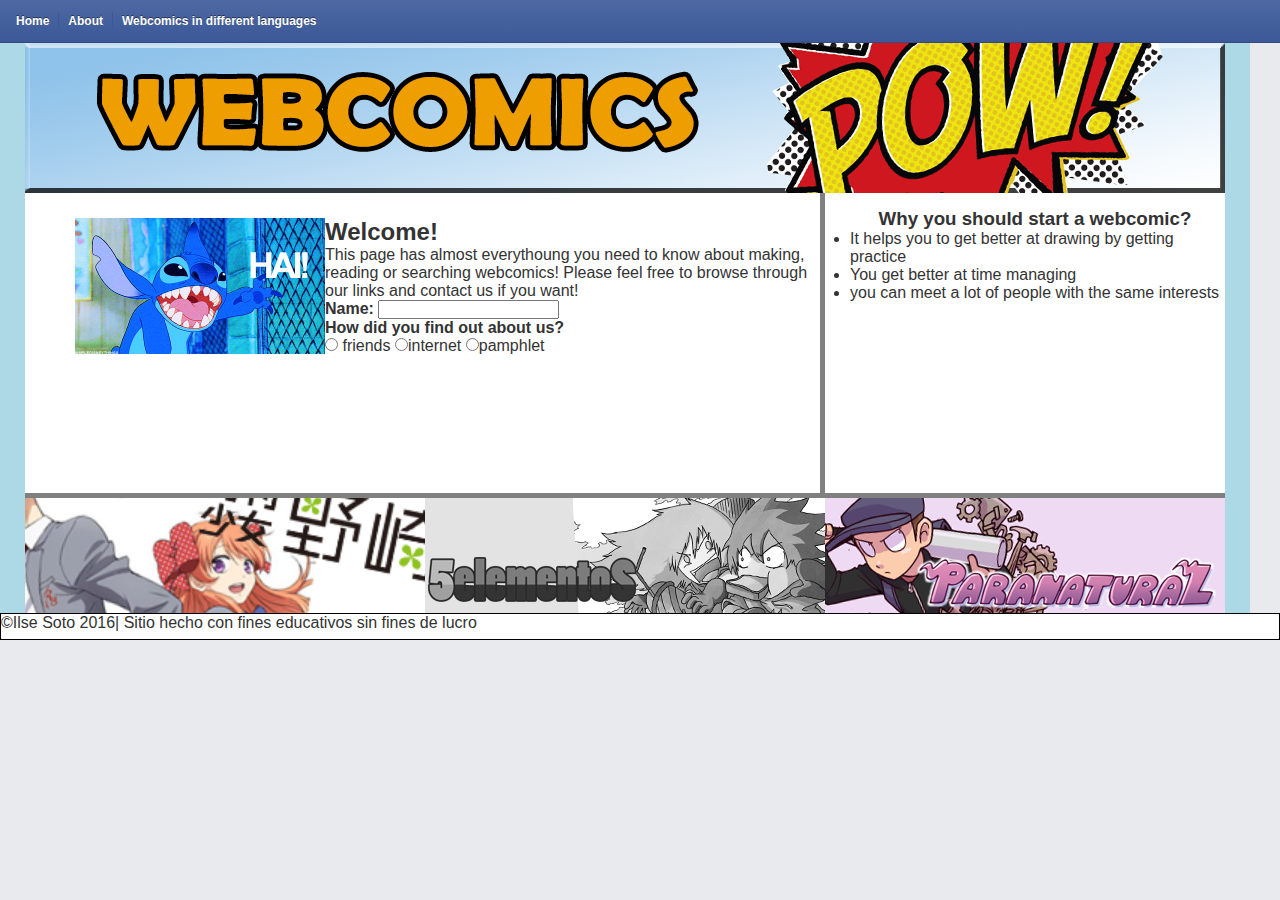
<file: index.html>
<!DOCTYPE html>
<html lang="en">
<head>
	<meta charset="UTF-8">
	<title>webcomics</title>
	<link rel="stylesheet" type="text/css" href="css/design.css">
	<link rel="stylesheet" type="text/css" href="css/menu.css">
	<link rel="stylesheet" type="text/css" href="css/hovers.css">
</head>
<body>
<!--MENU-->
<ul id="nav">
    <li><a href="index.html">Home</a></li>
    <li><a href="about.html">About</a></li>
    </li>
    <li><a href="#">Webcomics in different languages</a>
    	<ul>
            <li><a href="eng.html">English</a></li>
            <li>Español</li>
            <li>日本語</li>
        </ul>
    </li>
    
</ul>

<!--PAGINA-->
<table>
	<tr>
		<div id="fondo">
			<div id="contentTop" style="background-image: url('img/Banner1.png'); "></div>
			<div id="B">
			<div id="Bdentro">
				<p><center>
					<h3>Why you should start a webcomic?</h3></center>
					<ul>
						<li>It helps you to get better at drawing by getting practice</li>
						<li>You get better at time managing</li>
						<li>you can meet a lot of people with the same interests</li>
					</ul>
					
				</p>
				</div>
			</div>
			<div id="A">
				<div id="Adentro">
				<img src="img/st.gif" height="136" width="250" style="float: left;">
					<h2>Welcome!</h2>
					<p>This page has almost everythoung you need to know about making, reading or searching webcomics! Please feel free to browse through our links and contact us if you want!</p>

					<b>Name: </b><input type="text" name="Name">
					<br>
					<b>How did you find out about us?</b><br>
					<input type="radio" name="found" value="friend"> friends  
					<input type="radio" name="found" value="net">internet  
					<input type="radio" name="found" value="pamphlet">pamphlet
					<br>
				</div>
			</div>
			<div id="imgLeft">
				<div class="hover03 column">
		<div>
			<figure><a href="nihongo.html#nozaki"><img src="img/nozakib.png" /></a></figure>
		</div>
	</div>
			</div>
			<div id=imgRight>
				<div class="hover14 column">
					<div>
						<figure><a href="eng.html#para"><img src="img/paranaturalb.png" /></a></figure>
					</div>
				</div>
			</div>
			<div id="imgCenter">
				<div class="hover08 column">
		<div>
			<figure><a href="esp.html#cinco"><img src="img/5elb.png"  /></a></figure>
		</div>
		</div>
	</div>
			</div>

		</div>
	</tr>
	<tr>
		<div id="copyRighties">©Ilse Soto 2016| Sitio hecho con fines educativos sin fines de lucro</div>
	</tr>
</table>
	
</body>
</html>
</file>
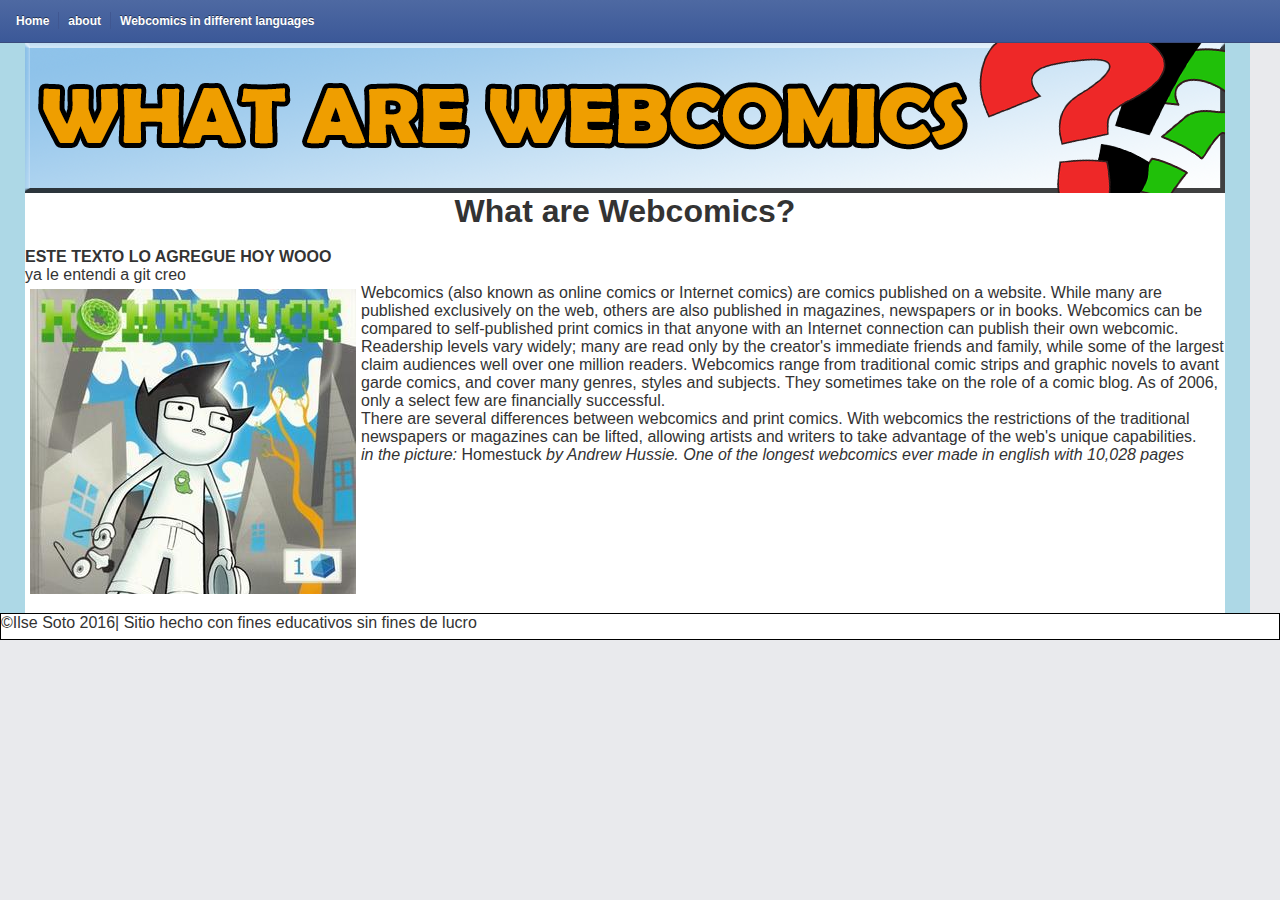
<file: about.html>
<!DOCTYPE html>
<html lang="en">
<head>
	<meta charset="UTF-8">
	<title>About | Webcomics</title>
	<link rel="stylesheet" type="text/css" href="css/design.css">
	<link rel="stylesheet" type="text/css" href="css/menu.css">
	<link rel="stylesheet" type="text/css" href="css/hovers.css">
</head>
<body>
<!--MENU-->
<ul id="nav">
    <li><a href="index.html">Home</a></li>
    <li><a href="about.html">about</a></li>
    </li>
    <li><a href="#">Webcomics in different languages</a>
    	<ul>
            <li><a href="eng.html">English</a></li>
        </ul>
    </li>
    
</ul>


<!--PAGINA-->
<table>
	<tr>
		<div id="fondo">
			<div id="contentTop"  style="background-image: url('img/Banner2.png'); "></div>
			<div id="contentBotom">
				<h1><center>What are Webcomics?</center></h1>
				<br>
				<p><b>ESTE TEXTO LO AGREGUE HOY WOOO</b><br>
					ya le entendi a git creo
				</p>
				<p>
				<img id="imgizq" src="img/hs.jpg">
					Webcomics (also known as online comics or Internet comics) are comics published on a website. While many are published exclusively on the web, others are also published in magazines, newspapers or in books.
					Webcomics can be compared to self-published print comics in that anyone with an Internet connection can publish their own webcomic. Readership levels vary widely; many are read only by the creator's immediate friends and family, while some of the largest claim audiences well over one million readers. Webcomics range from traditional comic strips and graphic novels to avant garde comics, and cover many genres, styles and subjects. They sometimes take on the role of a comic blog. As of 2006, only a select few are financially successful.
				</p>
				<p>
					There are several differences between webcomics and print comics. With webcomics the restrictions of the traditional newspapers or magazines can be lifted, allowing artists and writers to take advantage of the web's unique capabilities.
				</p>

				
				<p><i>in the picture:</i> Homestuck<i> by Andrew Hussie. One of the longest webcomics ever made in english with 10,028 pages</i></p>

			</div>

		</div>
	</tr>
	<tr>
		<div id="copyRighties">©Ilse Soto 2016| Sitio hecho con fines educativos sin fines de lucro</div>
	</tr>
</table>
	
</body>
</html>
</file>
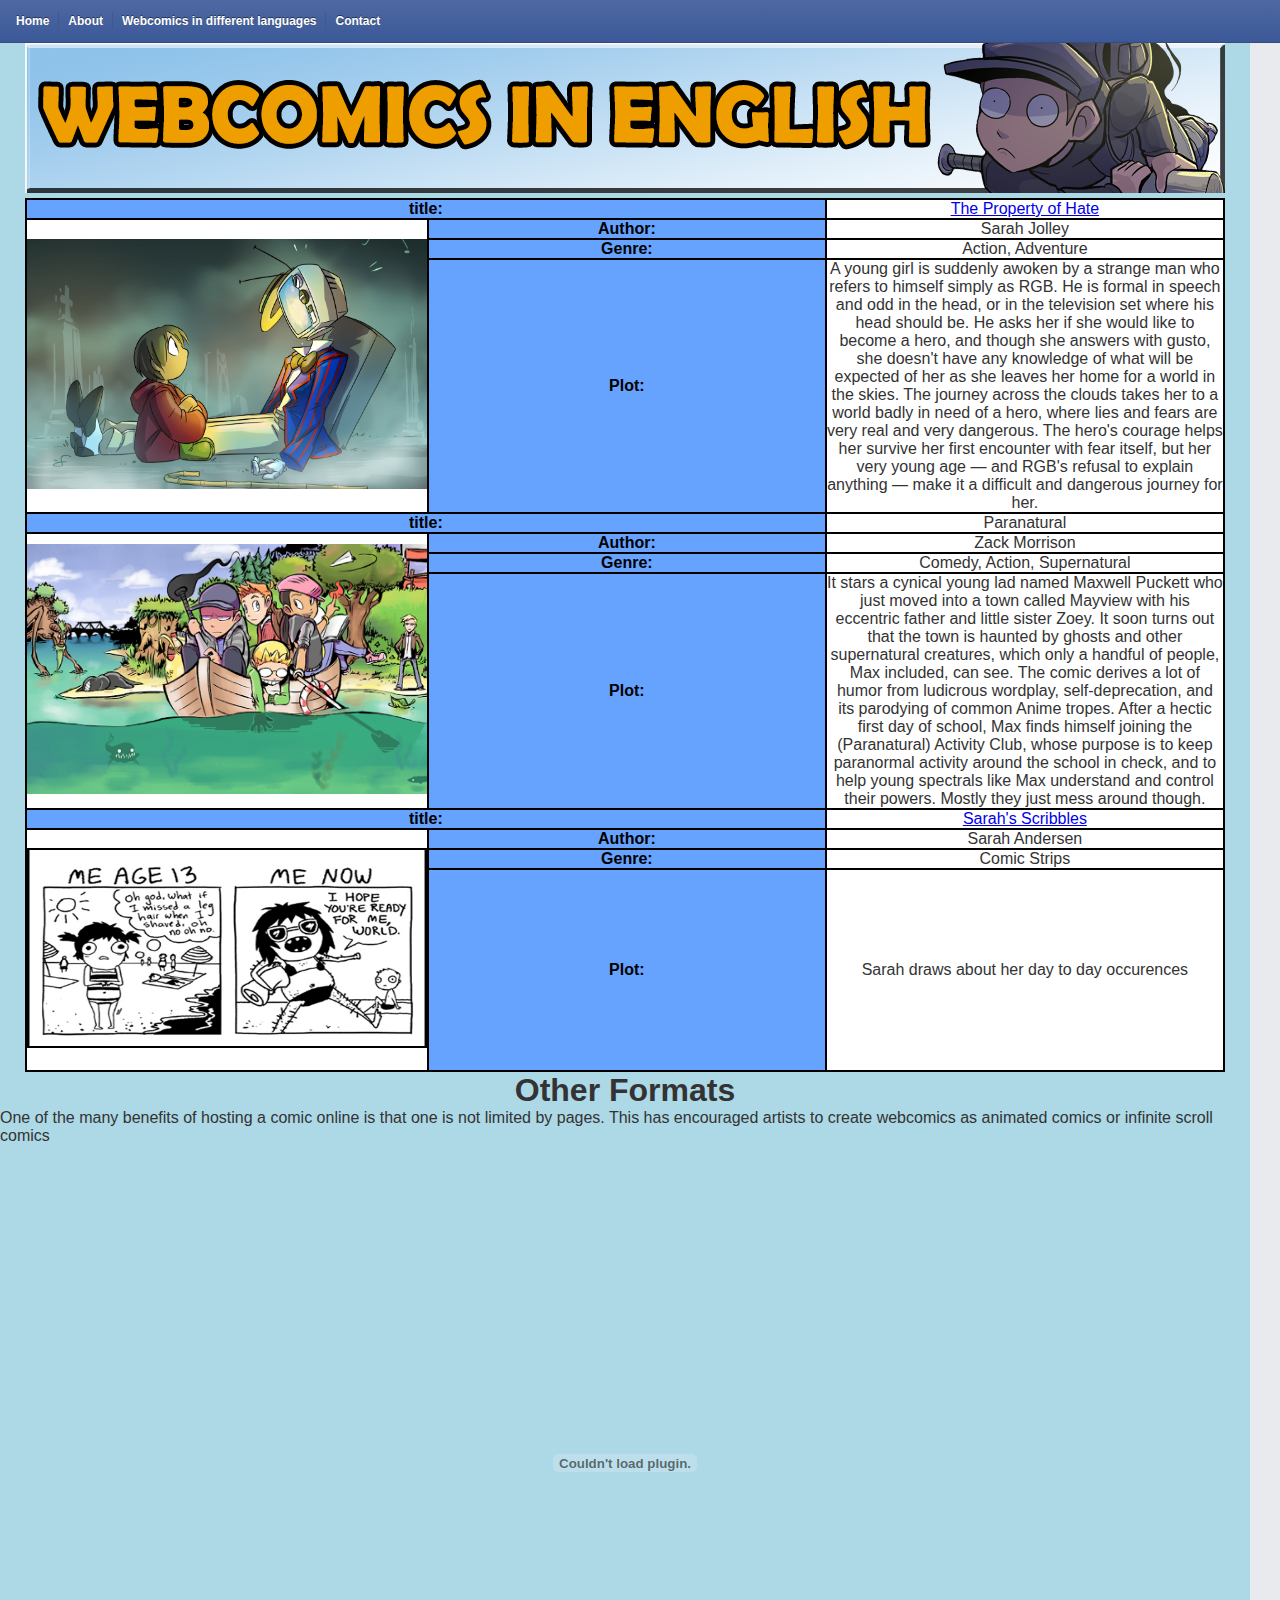
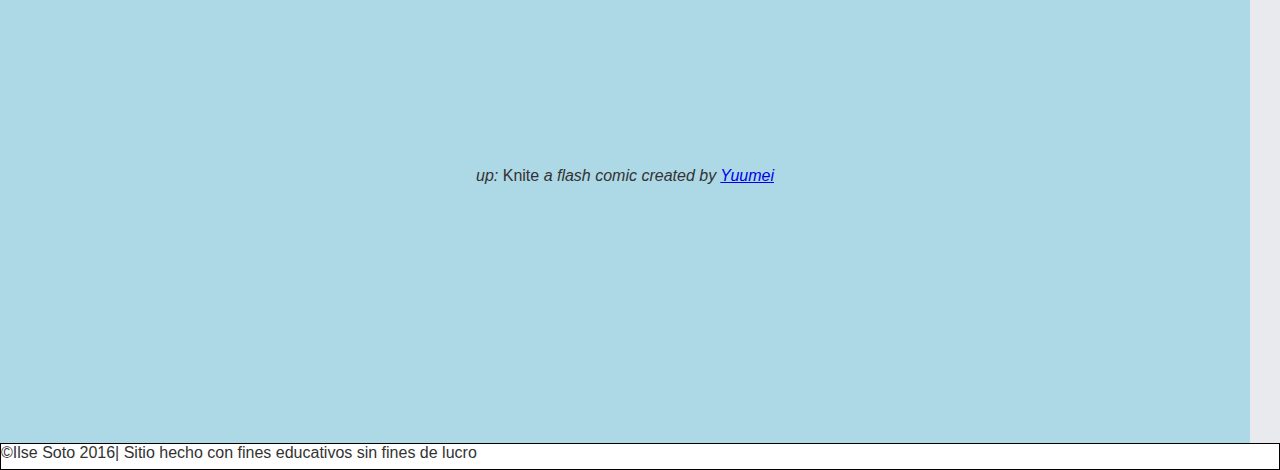
<file: eng.html>
<!DOCTYPE html>
<html lang="en">
<head>
	<meta charset="UTF-8">
	<title>English | Webcomics</title>
	<link rel="stylesheet" type="text/css" href="css/design.css">
	<link rel="stylesheet" type="text/css" href="css/menu.css">
	<link rel="stylesheet" type="text/css" href="css/hovers.css">
</head>
<body>
<!--MENU-->
<ul id="nav">
    <li><a href="index.html">Home</a></li>
    <li><a href="about.html">About</a></li>
    </li>
    <li><a href="#">Webcomics in different languages</a>
    	<ul>
            <li><a href="eng.html">English</a></li>
        </ul>
    </li>
    <li><a href="contact.html">Contact</a></li>
    
</ul>


<!--TABLA CONTENIDOS-->
<table id="tComic">
				<tr>
					<th id="pinta" colspan="3"><b>title: </b> </th> <td><a href="http://thepropertyofhate.com/TPoH/The%20Hook/1">The Property of Hate</a></td>
				</tr>
				<tr>
					<td colspan="2" rowspan="3"><img src="img/tpoh.jpg" width="400" height="250"></td>
					<th id="pinta"><b>Author:</b></th> <td>Sarah Jolley</td>
				</tr>
				<tr>
					<th id="pinta"><b>Genre: </b></th> <td>Action, Adventure</td> 
				</tr>
				<tr>
					<th id="pinta"><b>Plot: </b></th><td>A young girl is suddenly awoken by a strange man who refers to himself simply as RGB. He is formal in speech and odd in the head, or in the television set where his head should be. He asks her if she would like to become a hero, and though she answers with gusto, she doesn't have any knowledge of what will be expected of her as she leaves her home for a world in the skies.
					The journey across the clouds takes her to a world badly in need of a hero, where lies and fears are very real and very dangerous. The hero's courage helps her survive her first encounter with fear itself, but her very young age — and RGB's refusal to explain anything — make it a difficult and dangerous journey for her.</td>
				</tr>

				<tr>
					<th id="pinta" colspan="3"><b>title: </b> </th> <td><a href="http://paranatural.net/"><a name="para">Paranatural</a></td>
				</tr>
				<tr>

					<td colspan="2" rowspan="3"><img src="img/paranatural.png" width="400" height="250"></td>
					<th id="pinta"><b>Author:</b></th> <td>Zack Morrison</td>
				</tr>
				<tr>
					<th id="pinta"><b>Genre: </b></th> <td>Comedy, Action, Supernatural</td> 
				</tr>
				<tr>
					<th id="pinta"><b>Plot: </b></th><td>It stars a cynical young lad named Maxwell Puckett who just moved into a town called Mayview with his eccentric father and little sister Zoey. It soon turns out that the town is haunted by ghosts and other supernatural creatures, which only a handful of people, Max included, can see. The comic derives a lot of humor from ludicrous wordplay, self-deprecation, and its parodying of common Anime tropes.
					After a hectic first day of school, Max finds himself joining the (Paranatural) Activity Club, whose purpose is to keep paranormal activity around the school in check, and to help young spectrals like Max understand and control their powers. Mostly they just mess around though.</td>
				</tr>
				<tr>
					<th id="pinta" colspan="3"><b>title: </b> </th> <td><a href="http://sarahcandersen.com/">Sarah's Scribbles</a></td>
				</tr>
				<tr>
					<td colspan="2" rowspan="3"><img src="img/sarah.jpg" width="400" height="200"></td>
					<th id="pinta"><b>Author:</b></th> <td>	Sarah Andersen</td>
				</tr>
				<tr>
					<th id="pinta"><b>Genre: </b></th> <td>Comic Strips</td> 
				</tr>
				<tr>
					<th id="pinta"><b>Plot: </b></th><td style="height: 200px;">Sarah draws about her day to day occurences</td>
				</tr>
			</table>



<!--PAGINA-->
<table>
	<tr>

		<div id="fondo" style="height:2000px;" >


			<div id="contentTop"  style="background-image: url('img/Banner5.png'); "></div>

			<p><center><h1>Other Formats</h1></center></p>
			<p>One of the many benefits of hosting a comic online is that one is not limited by pages. This has encouraged artists to create webcomics as animated comics or infinite scroll comics</p>
			<br>
			<center><object width="750" height="600" data="img/knite__chapter_1_by_yuumei.swf"></object>
			<p><i>up: </i>Knite <i>a flash comic created by <a href="http://www.yuumeiart.com/">Yuumei</a></i></p>
			</center>



		</div>
	</tr>
	<tr>
		<div id="copyRighties">©Ilse Soto 2016| Sitio hecho con fines educativos sin fines de lucro</div>
	</tr>
</table>
	
</body>
</html>
</file>
<file: css/design.css>
#fondo{
	background-color: lightblue;
	
	width: 1250px;
	height: 570px;
}

#contentTop{
	background:white;
	margin: auto;
	width: 1200px;
	height: 150px;
	
}

#contentBotom{
	background-color: white;
	margin: auto;
	width: 1200px;
	height: 420px;

}

#A{
	background-color: white;
	margin-left: 25px;
	padding: 0px;
	width: 800px;
	height: 300px;
	border-bottom: 5px solid gray;
}

#Adentro{
	width: 770px;
	height: 300px;
	margin-left: 25px;
	padding: 25px;
}
#B{
	background-color: white;
	border-left: 5px solid gray;
	margin-right:25px; 
	width: 400px;
	height: 300px;
	float: right;
	border-left: 5px solid gray;
	border-bottom: 5px solid gray;
}

#Bdentro{
	padding-top: 15px;
	width: 370px;
	height: 300px;
	float: right;
	padding-left: 20px;
	padding-right: 5px;
}

#imgLeft, #imgCenter, #imgRight{
	width: 400px;
	height: 115px;
}

#imgLeft{
	float: left;
	background-color: red;
	margin-left:25px;  
}

#imgCenter{
	height: 115px;
	background-color: green;
	margin-left: 425px;
	float: center;
}


#imgRight{
	height: 115px;
	background-color: white;
	margin-right: 25px;
	float: right;
}


#copyRighties{
	background-color:white;
	border: 1px solid black;
	height: 25px;  
}

table#tComic{
	background-color: white;
	margin-top: 155px;
	margin-left: 25px;
	float: left;
	border: 2px solid black;
	border-collapse: collapse;
	text-align: center;
	width: 1200px;
	height: 420px;
	font-family: arial;

}

td, th, table{
	width: 400px;
	background-color: white;
	border: 2px solid black;
	border-collapse: collapse;
	text-align: center;

}

th#pinta{
	background-color: #66a3ff;
	color: black;
	font-style: bold;
}

#imgizq{
	float: left;
	padding: 5px;
}

#imgIcons{
	float: right;
	width: 50px;
	height:50px;
}

#contact{
	float: center;
}
</file>
<file: css/menu.css>
/*CODIGO MENU SACADO DE:*/
/* ============================================================================================== 
This copyright notice must be kept untouched in the stylesheet at all times.
The original version of this stylesheet and the associated (x)html 
is available at http://www.script-tutorials.com/facebook-like-menu-responsive/
Copyright (c) Script Tutorials. All rights reserved.
This stylesheet and the associated (x)html may be modified in any way to fit your requirements.
================================================================================================= */
* {
    margin: 0;
    padding: 0;
}
html {
    background-color: #E9EAED;
    height: 100%;
}
body {
    color: #333333;
    font-family: 'Helvetica Neue',Helvetica,Arial,'lucida grande',tahoma,verdana,arial,sans-serif;
}

/* top level elements */
#nav, #nav ul {
    list-style: none outside none;
    margin: 0;
    padding: 0;
}
#nav {
    background-color: rgb(78,105,162);
    background: -moz-linear-gradient(top, rgba(78,105,162,1) 0%, rgba(59,88,152,1) 100%);
    background: -webkit-gradient(left top, left bottom, color-stop(0%, rgba(78,105,162,1)), color-stop(100%, rgba(59,88,152,1)));
    background: -webkit-linear-gradient(top, rgba(78,105,162,1) 0%, rgba(59,88,152,1) 100%);
    background: -o-linear-gradient(top, rgba(78,105,162,1) 0%, rgba(59,88,152,1) 100%);
    background: -ms-linear-gradient(top, rgba(78,105,162,1) 0%, rgba(59,88,152,1) 100%);
    background: linear-gradient(to bottom, rgba(78,105,162,1) 0%, rgba(59,88,152,1) 100%);

    border-bottom: 1px solid #3A4B7B;
    height: 22px;
    padding: 10px 0 10px 5px;
    position: relative;
}
#nav > li {
    float: left;
    height: 22px;
    padding-right: 6px;
    position: relative;
    text-align: left;
}
#nav > li > a {
    border: 1px solid transparent;
    color: #FFFFFF;
    display: block;
    font-size: 12px;
    font-weight: bold;
    height: 27px;
    line-height: 27px;
    margin: -3px 0 0 -1px;
    padding: 0 1px 0 11px;
    text-decoration: none;
    text-shadow: 0 -1px rgba(0, 0, 0, 0.5);
}
#nav > li:hover > a, #nav > a:hover {
    background-color: #425691;
    border-radius: 2px 2px 2px 2px;
    color: #FFFFFF;
    margin-right: -8px;
    padding: 0 9px 0 11px;
    position: relative;
    z-index: 1;
}
#nav > li.subs:hover > a {
    background-color: #FFFFFF;
    border: 1px solid rgba(100, 100, 100, 0.4);
    border-bottom-width: 0;
    border-radius: 2px 2px 0 0;
    color: #000000;
    text-shadow: 0 0 transparent;
    z-index: 2;
}

/* top items separator */
#nav > li:after {
    background-color: #405791;
    content: "";
    height: 17px;
    left: 1px;
    position: absolute;
    top: 2px;
    width: 1px;
}
#nav > li:first-child:after {
    background-color: transparent;
}

/* submenu */
#nav ul {
    background-color: #FFFFFF;
    border: 1px solid rgba(100, 100, 100, 0.4);
    *border: 1px solid rgb(100, 100, 100);
    border-radius: 0 0 3px 3px;
    box-shadow: 0 3px 8px rgba(0, 0, 0, 0.25);
    display: none;
    left: -1px;
    margin-top: 2px;
    min-width: 200px;
    padding: 6px 0;
    position: absolute;
    top: 100%;
    z-index: 1;
}
#nav li:hover ul {
    display: block;
}
#nav ul li a {
    border-bottom: 1px solid transparent;
    border-top: 1px solid transparent;
    color: #232B37;
    display: block;
    font-size: 12px;
    line-height: 20px;
    padding: 0 22px;
    text-decoration: none;
    text-overflow: ellipsis;
    white-space: nowrap;
}
#nav ul li a:hover {
    background-color: #6D84B4;
    border-bottom: 1px solid #3B5998;
    border-top: 1px solid #3B5998;
    color: #FFFFFF;
}

/* other elements */
#nav_v2 {
    display: none;
}

/* responsive rules */
@media all and (max-width : 980px) {

    #nav {
        display: none;
    }
    #nav_v2 {
        background-color: rgb(78,105,162);
        border: 1px solid #3A4B7B;
        color: #FFFFFF;
        cursor: pointer;
        display: block;
        margin-bottom: 30px;
        padding: 6px;
        width: 100%;
    }
    #nav_v2 select {
        color: #FFFFFF;
        cursor: pointer;
    }
}
</file>
<file: css/hovers.css>
/*Brillo*/
.column {
	padding: 0;
}
.column:last-child {
	padding-bottom: 60px;
}
.column::after {
	content: '';
	clear: both;
	display: block;
}
.column div {
	position: relative;
	float: left;
	width: 400px;
	height: 115px;
	margin: 0 0 0 25px;
	padding: 0;
}
.column div:first-child {
	margin-left: 0;
}
.column div span {
	position: absolute;
	bottom: -20px;
	left: 0;
	z-index: -1;
	display: block;
	width: 400px;
	margin: 0;
	padding: 0;
	color: #444;
	font-size: 18px;
	text-decoration: none;
	text-align: center;
	-webkit-transition: .3s ease-in-out;
	transition: .3s ease-in-out;
	opacity: 0;
}
figure {
	width: 400px;
	height: 115px;
	margin: 0;
	padding: 0;
	background: #fff;
	overflow: hidden;
}


.hover14 figure {
	position: relative;
}
.hover14 figure::before {
	position: absolute;
	top: 0;
	left: -75%;
	z-index: 2;
	display: block;
	content: '';
	width: 50%;
	height: 100%;
	background: -webkit-linear-gradient(left, rgba(255,255,255,0) 0%, rgba(255,255,255,.3) 100%);
	background: linear-gradient(to right, rgba(255,255,255,0) 0%, rgba(255,255,255,.3) 100%);
	-webkit-transform: skewX(-25deg);
	transform: skewX(-25deg);
}
.hover14 figure:hover::before {
	-webkit-animation: shine .75s;
	animation: shine .75s;
}
@-webkit-keyframes shine {
	100% {
		left: 125%;
	}
}
@keyframes shine {
	100% {
		left: 125%;
	}
}

/*Grises*/
.hover08 figure img {
	-webkit-filter: grayscale(100%);
	filter: grayscale(100%);
	-webkit-transition: .3s ease-in-out;
	transition: .3s ease-in-out;
}
.hover08 figure:hover img {
	-webkit-filter: grayscale(0);
	filter: grayscale(0);
}

/*zoom zoom*/
.hover03 figure img {
	-webkit-transform: scale(1.5);
	transform: scale(1.5);
	-webkit-transition: .3s ease-in-out;
	transition: .3s ease-in-out;
}
.hover03 figure:hover img {
	-webkit-transform: scale(1);
	transform: scale(1);
}
</file>
